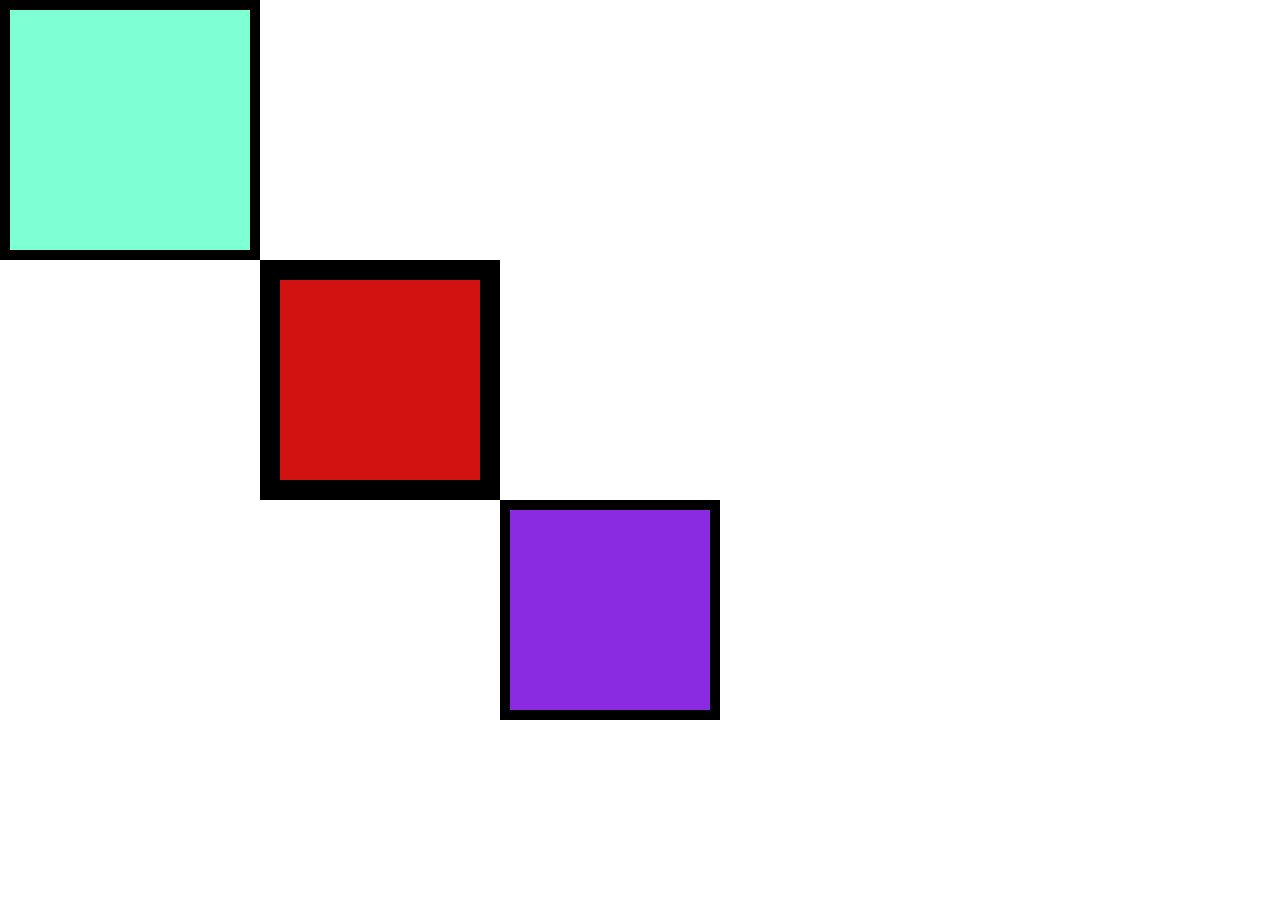
<file: 1round/index.html>
<!DOCTYPE html>
<html lang="en">
  <head>
    <meta charset="UTF-8" />
    <meta http-equiv="X-UA-Compatible" content="IE=edge" />
    <meta name="viewport" content="width=device-width, initial-scale=1.0" />
    <link rel="stylesheet" href="/1round/style.css" />
    <title>3 boxes</title>
  </head>

  <body>
    <div class="top-container"></div>
    <div class="middle-container"></div>
    <div class="bottom-container"></div>
  </body>
</html>
</file>
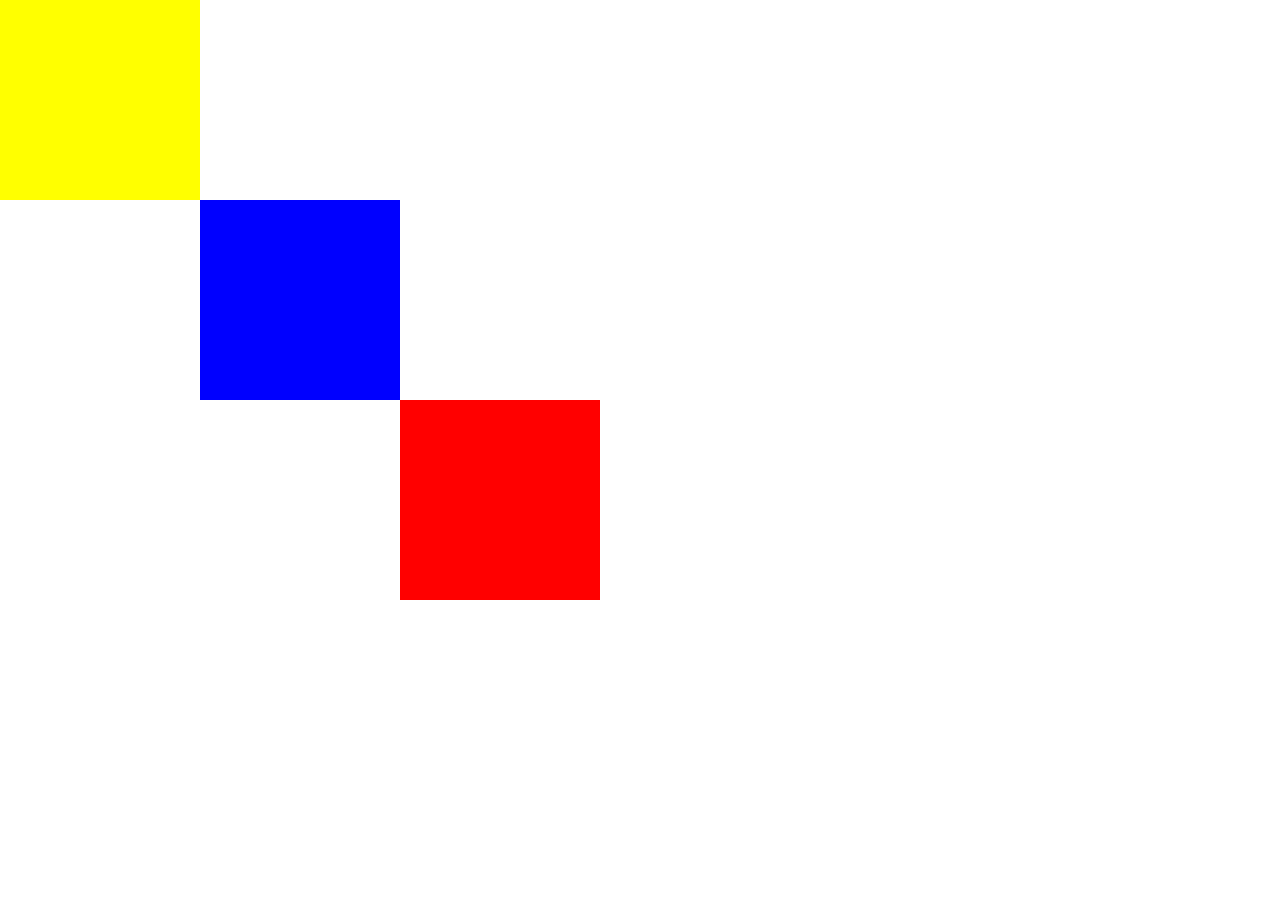
<file: 2.1round/index.html>
<!DOCTYPE html>
<html lang="en">
  <head>
    <meta charset="UTF-8" />
    <meta http-equiv="X-UA-Compatible" content="IE=edge" />
    <meta name="viewport" content="width=device-width, initial-scale=1.0" />
    <link rel="stylesheet" href="/2.1round/style.css" />
    <title>Dark Art of Centering Elements</title>
  </head>
  <body>
    <div class="red"></div>
    <div class="blue"></div>
    <div class="yellow"></div>
  </body>
</html>
</file>
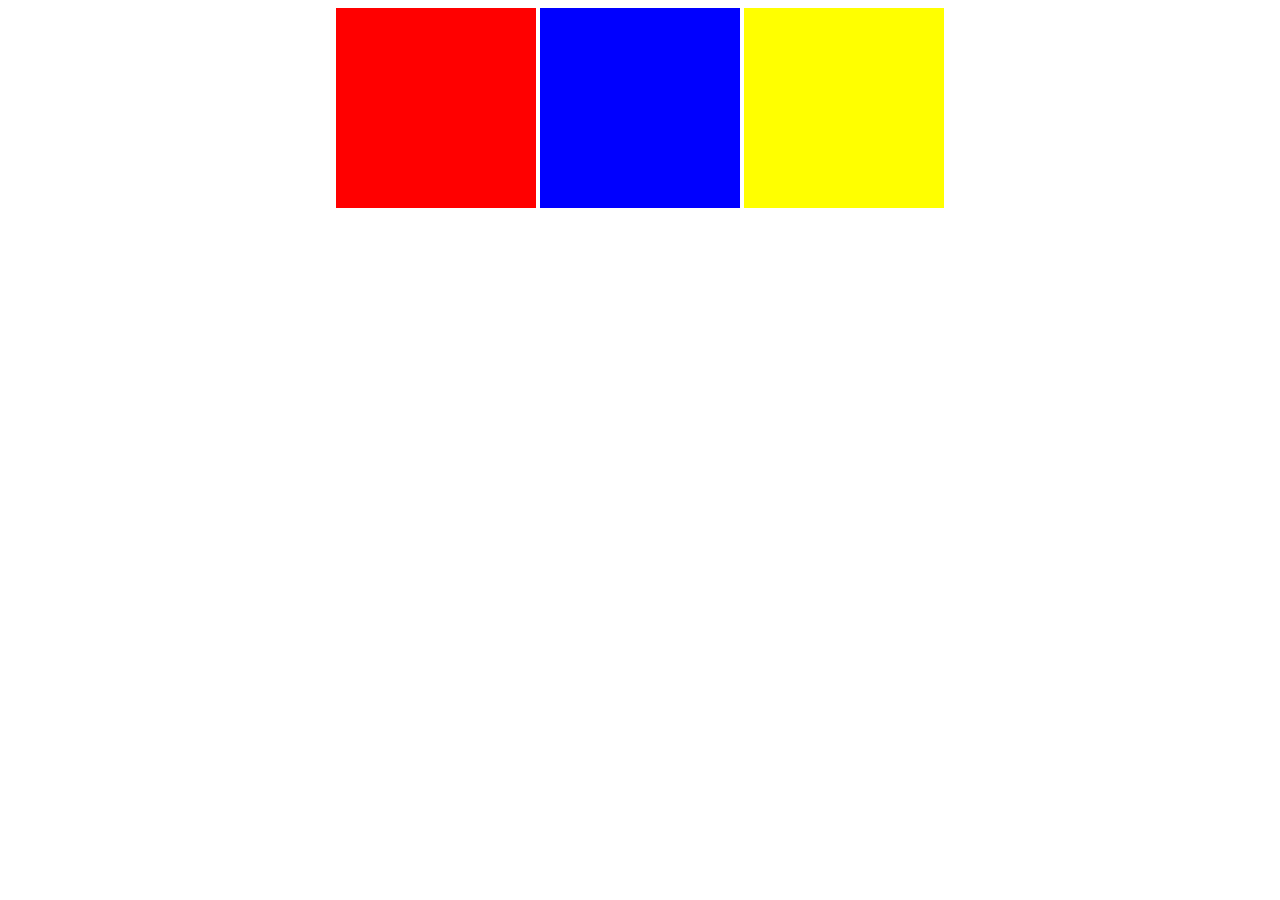
<file: 21round/index.html>
<!DOCTYPE html>
<html lang="en">
  <head>
    <meta charset="UTF-8" />
    <meta http-equiv="X-UA-Compatible" content="IE=edge" />
    <meta name="viewport" content="width=device-width, initial-scale=1.0" />
    <link rel="stylesheet" href="/3round/style.css" />
    <title>Absolute Positioning</title>
  </head>
  <body>
    <div class="red"></div>
    <div class="blue"></div>
    <div class="yellow"></div>
  </body>
</html>
</file>
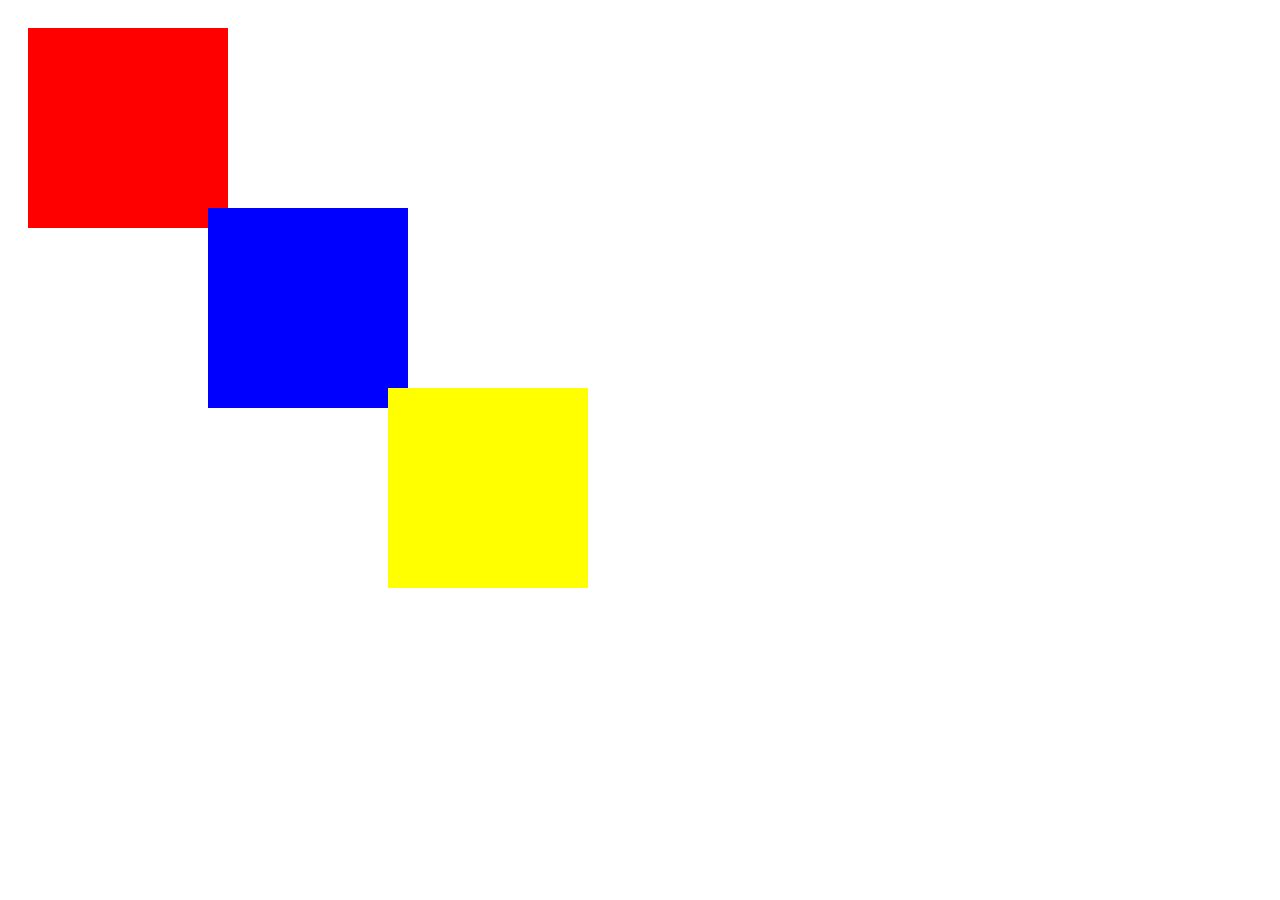
<file: 2round/index.html>
<!DOCTYPE html>
<html lang="en">
  <head>
    <meta charset="UTF-8" />
    <meta http-equiv="X-UA-Compatible" content="IE=edge" />
    <meta name="viewport" content="width=device-width, initial-scale=1.0" />
    <link rel="stylesheet" href="/2round/style.css" />
    <title>Relative Positioning</title>
  </head>
  <body>
    <div class="red"></div>
    <div class="blue"></div>
    <div class="yellow"></div>
  </body>
</html>
</file>
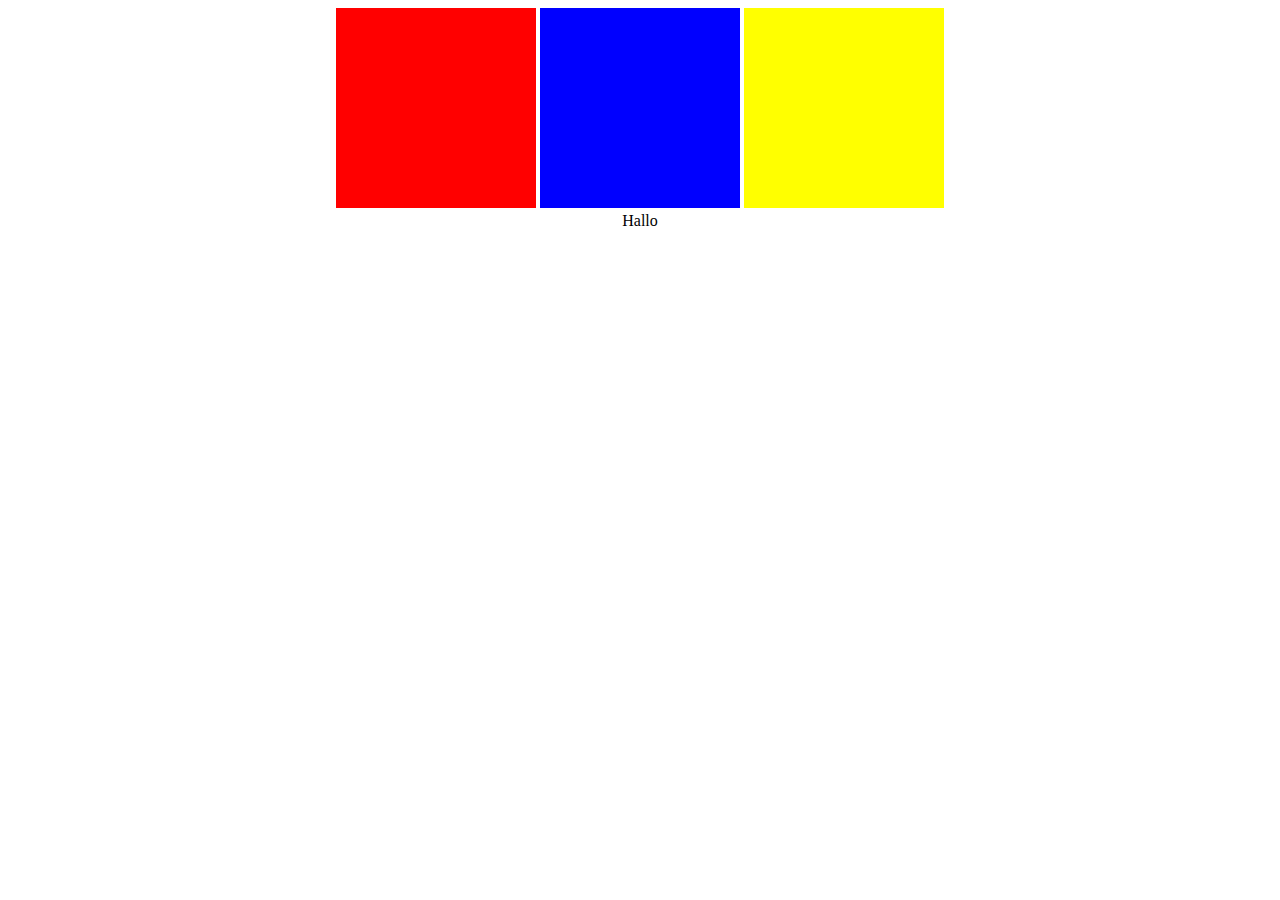
<file: 3round/index.html>
<!DOCTYPE html>
<html lang="en">
  <head>
    <meta charset="UTF-8" />
    <meta http-equiv="X-UA-Compatible" content="IE=edge" />
    <meta name="viewport" content="width=device-width, initial-scale=1.0" />
    <link rel="stylesheet" href="/3round/style.css" />
    <title>Dark Art of Centering Elements</title>
  </head>
  <body>
    <div class="red"></div>
    <div class="blue"></div>
    <div class="yellow"></div>
    <p>Hallo</p>
  </body>
</html>
</file>
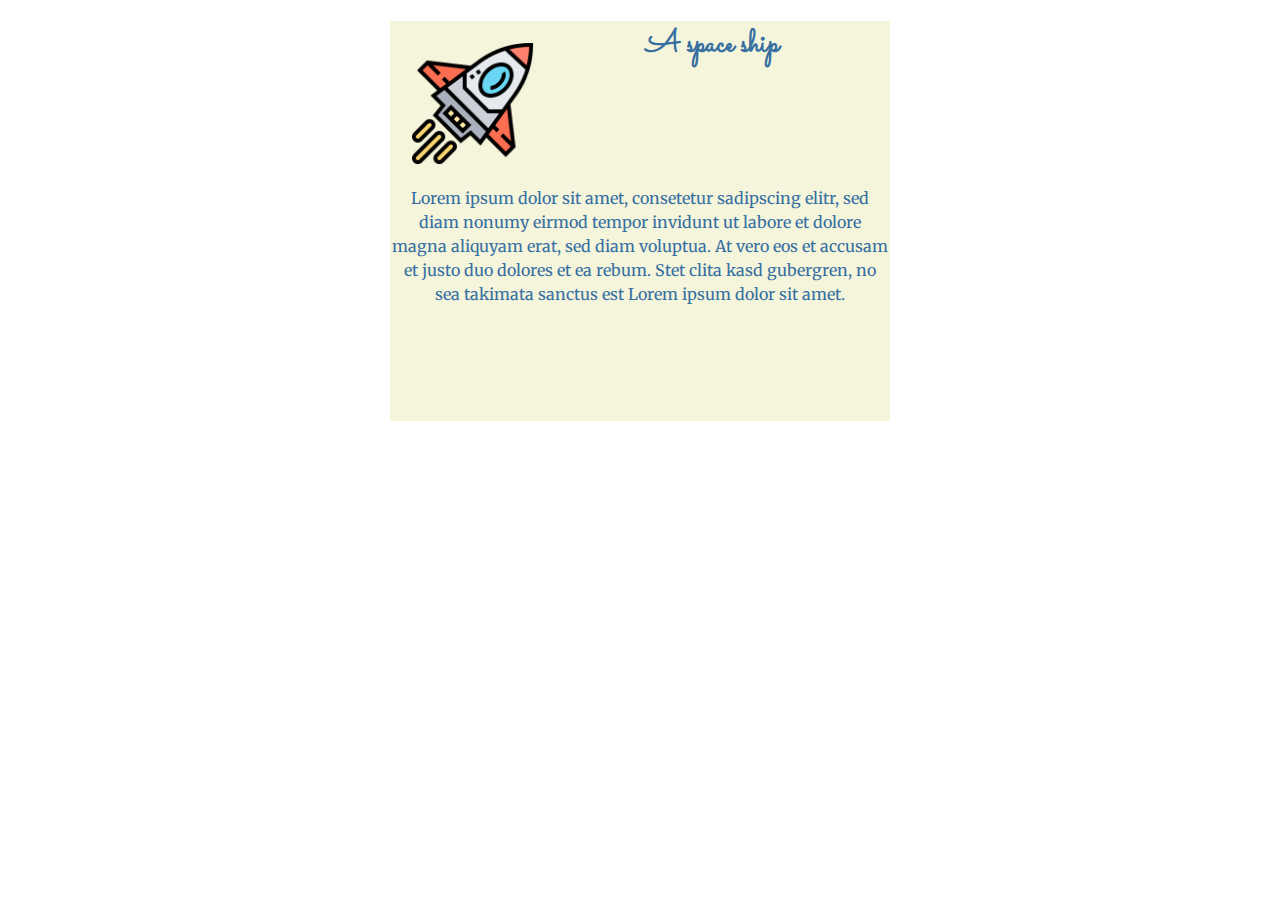
<file: 4.1round/index.html>
<!DOCTYPE html>
<html lang="en">
  <head>
    <meta charset="UTF-8" />
    <meta http-equiv="X-UA-Compatible" content="IE=edge" />
    <meta name="viewport" content="width=device-width, initial-scale=1.0" />
    <title>float</title>
    <link rel="preconnect" href="https://fonts.googleapis.com" />
    <link rel="preconnect" href="https://fonts.gstatic.com" crossorigin />
    <link rel="stylesheet" href="/4.1round/style.css" />
    <link
      href="https://fonts.googleapis.com/css2?family=Merriweather&family=Montserrat&family=Sacramento&display=swap"
      rel="stylesheet"
    />
  </head>
  <body>
    <div>
      <img src="/4.1round/rakete.png" />
      <h1>A space ship</h1>
      <p>
        Lorem ipsum dolor sit amet, consetetur sadipscing elitr, sed diam nonumy
        eirmod tempor invidunt ut labore et dolore magna aliquyam erat, sed diam
        voluptua. At vero eos et accusam et justo duo dolores et ea rebum. Stet
        clita kasd gubergren, no sea takimata sanctus est Lorem ipsum dolor sit
        amet.
      </p>
    </div>
  </body>
</html>
</file>
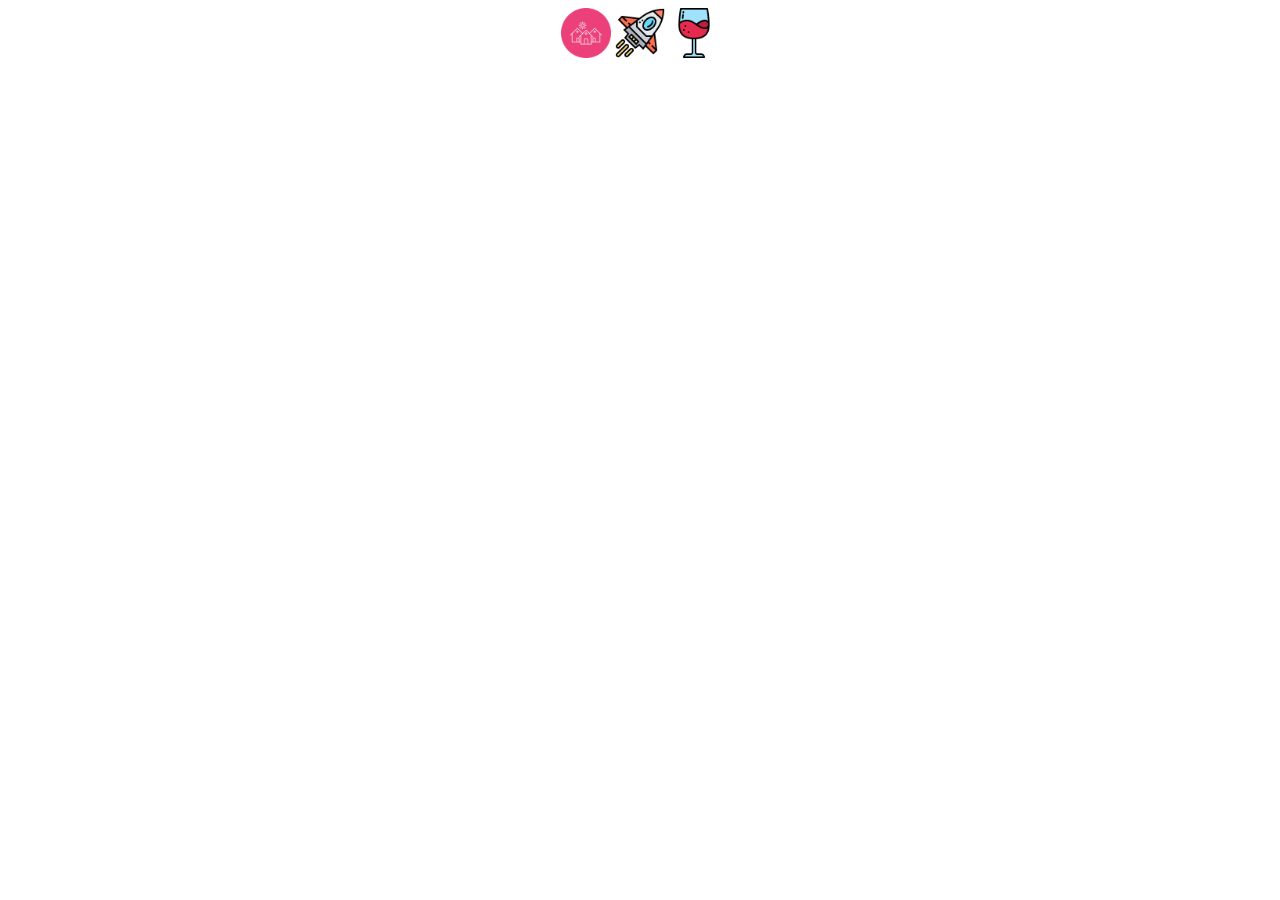
<file: 4round/index.html>
<!DOCTYPE html>
<html lang="en">
  <head>
    <meta charset="UTF-8" />
    <meta http-equiv="X-UA-Compatible" content="IE=edge" />
    <meta name="viewport" content="width=device-width, initial-scale=1.0" />
    <title>Image Size</title>
    <link rel="stylesheet" href="/4round/style.css" />
  </head>
  <body>
    <div class="topContainer">
      <img src="/4round/neighborhood.png" />
      <img src="/4round/rakete.png" />
      <img src="/4round/wein.png" />
    </div>
  </body>
</html>
</file>
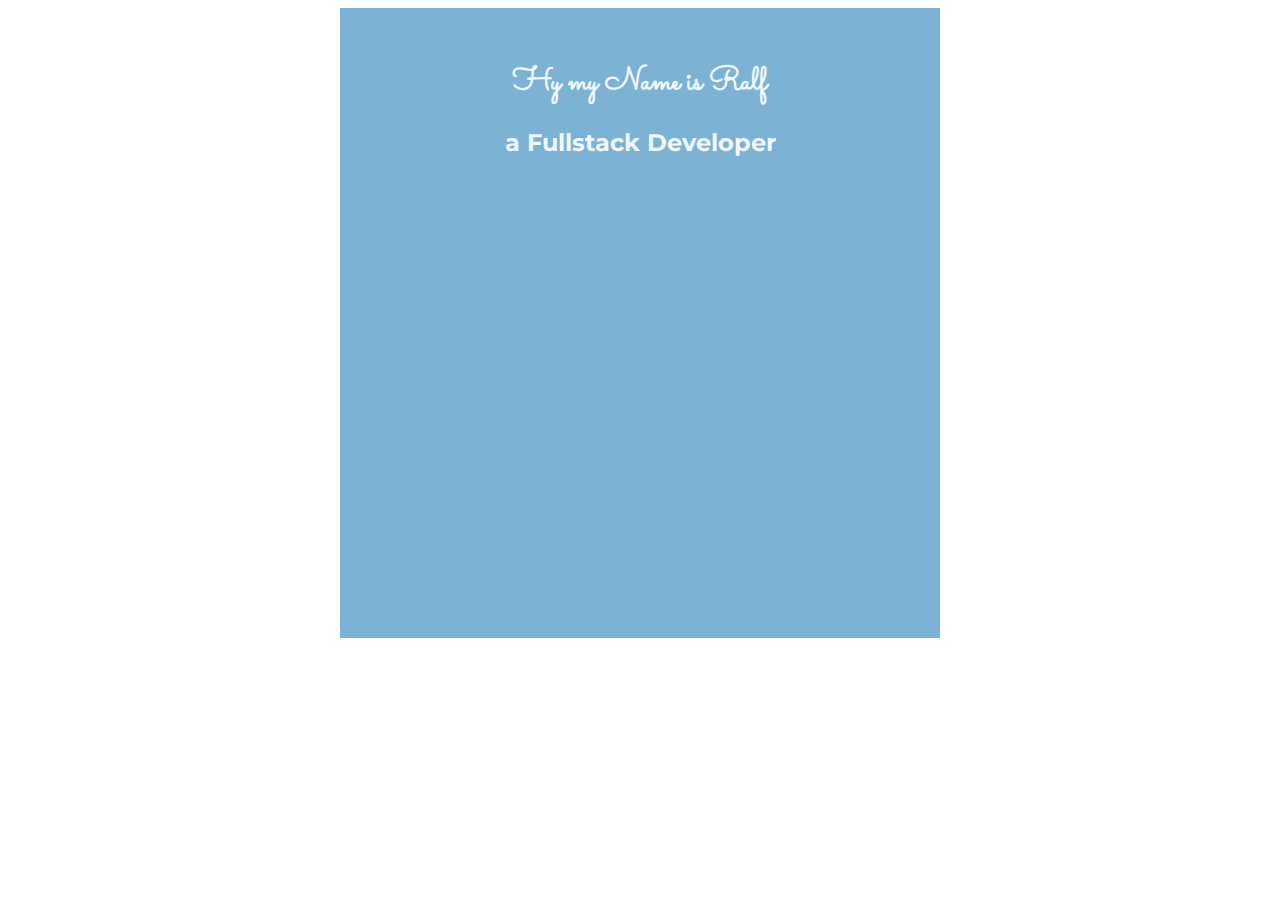
<file: fonts/index.html>
<!DOCTYPE html>
<html lang="en">
  <head>
    <meta charset="UTF-8" />
    <meta http-equiv="X-UA-Compatible" content="IE=edge" />
    <meta name="viewport" content="width=device-width, initial-scale=1.0" />
    <link rel="stylesheet" href="/fonts/style.css" />
    <title>Fonts</title>
    <link rel="preconnect" href="https://fonts.googleapis.com" />
    <link rel="preconnect" href="https://fonts.gstatic.com" crossorigin />
    <link
      href="https://fonts.googleapis.com/css2?family=Merriweather&family=Montserrat&family=Sacramento&display=swap"
      rel="stylesheet"
    />
  </head>
  <body>
    <div>
      <h1>Hy my Name is Ralf</h1>
      <h2>a Fullstack Developer</h2>
    </div>
  </body>
</html>
</file>
<file: 1round/style.css>
body {
  margin: 0;
}

.top-container {
  background-color: aquamarine;
  border: solid 10px;
  padding: 20px;
  height: 200px;
  width: 200px;
}

.middle-container {
  background-color: rgb(210, 17, 17);
  border: solid 20px;
  height: 200px;
  width: 200px;
  margin-left: 260px;
}

.bottom-container {
  background-color: blueviolet;
  border: solid 10px;
  height: 200px;
  width: 200px;
  margin-left: 500px;
}
</file>
<file: 2.1round/style.css>
body {
  margin: 0;
}
div {
  height: 200px;
  width: 200px;
}
.red {
  background-color: red;
  position: absolute;
  top: 400px;
  left: 400px;
}
.blue {
  background-color: blue;
  position: absolute;
  top: 200px;
  left: 200px;
}
.yellow {
  background-color: yellow;
  position: absolute;
}
</file>
<file: 3round/style.css>
body {
  text-align: center;
}
div {
  height: 200px;
  width: 200px;
  display: inline-block;
}
.red {
  background-color: red;
}
.blue {
  background-color: blue;
}
.yellow {
  background-color: yellow;
}

p {
  width: 10%;
  margin: 0 auto 0 auto;
}
</file>
<file: 2round/style.css>
div {
  height: 200px;
  width: 200px;
}
.red {
  background-color: red;
  position: relative;
  top: 20px;
  left: 20px;
}
.blue {
  background-color: blue;
  position: relative;
  left: 200px;
  z-index: 1;
}
.yellow {
  background-color: yellow;
  position: relative;
  left: 380px;
  bottom: 20px;
  z-index: 1;
}
</file>
<file: 4.1round/style.css>
body {
  text-align: center;
  font-family: "Merriweather", serif;
  color: rgb(55, 111, 161);
}
div {
  margin: auto;
  width: 500px;
  height: 400px;
  background-color: beige;
}
div img {
  padding: 20px 0 20px 20px;
  width: 25%;
  float: left;
}
p {
  clear: left;
  line-height: 1.5rem;
}

h1 {
  font-family: "Sacramento", cursive;
}
</file>
<file: 4round/style.css>
body {
  text-align: center;
}
.topContainer {
  margin: auto;
  height: 100px;
  width: 200px;
}

.topContainer img {
  width: 25%;
}
</file>
<file: fonts/style.css>
body {
  text-align: center;
  font-family: "Merriweather", serif;
  color: aliceblue;
}
div {
  height: 600px;
  width: 600px;
  margin: 0 auto;
  background-color: rgb(124, 178, 212);
  padding-top: 30px;
}
h1 {
  font-family: "Sacramento", cursive;
}
h2 {
  font-family: "Montserrat", sans-serif;
}
</file>
